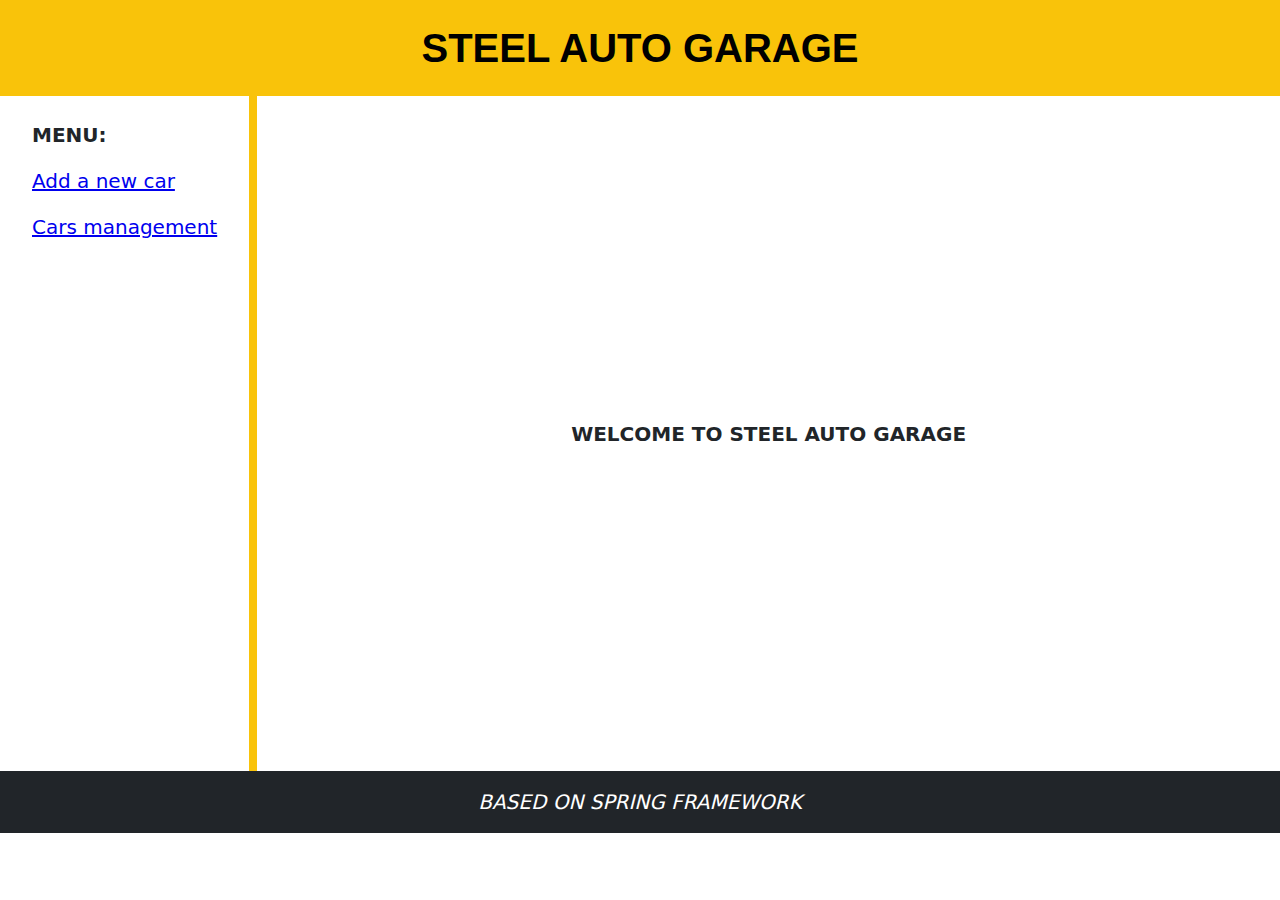
<file: index.html>
<!DOCTYPE html>
<html lang="vi">
	<head>
		<meta charset="utf-8" />
		<title>Steel Auto Garage</title>
		<link rel="stylesheet" href="./index.css" />
	</head>
	<body>
		<header><h1>STEEL AUTO GARAGE</h1></header>
		<div class="container">
			<aside>
				<div class="menu">
					<p><b>MENU:</b></p>
					<p><a href="./html/add-new-car.html">Add a new car</a></p>
					<p><a href="./html/car-management.html">Cars management</a></p>
				</div>
			</aside>
			<div class="vr"></div>
			<main><b>WELCOME TO STEEL AUTO GARAGE</b></main>
		</div>
		<footer><i>BASED ON SPRING FRAMEWORK</i></footer>
	</body>
</html>
</file>
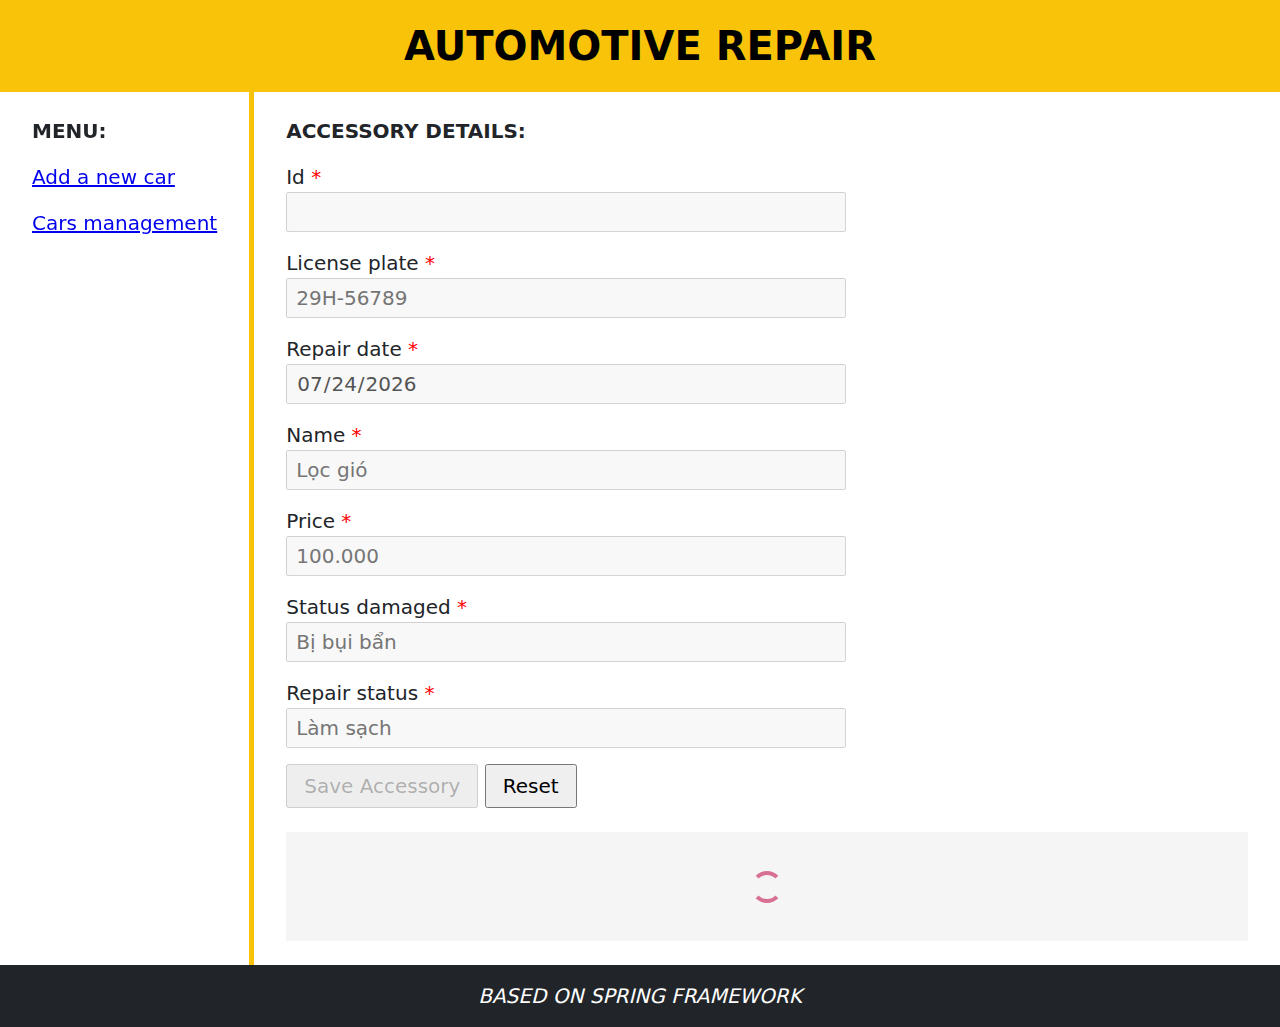
<file: html/accessory-details.html>
<!DOCTYPE html>
<html lang="vi">
	<head>
		<meta charset="utf-8" />
		<title>Steel Auto Garage: Accessory details</title>
		<link
			rel="stylesheet"
			href="https://cdnjs.cloudflare.com/ajax/libs/font-awesome/6.4.2/css/all.min.css" />
		<link rel="stylesheet" href="../css/accessory-details.css" />
	</head>
	<body>
		<header><h1>AUTOMOTIVE REPAIR</h1></header>
		<div class="container">
			<aside>
				<div class="menu">
					<p><b>MENU:</b></p>
					<p><a href="./add-new-car.html">Add a new car</a></p>
					<p><a href="./car-management.html">Cars management</a></p>
				</div>
			</aside>
			<div class="vr"></div>
			<main>
				<form id="accessory-form">
					<p><b>ACCESSORY DETAILS:</b></p>
					<div class="form-control">
						<label for="id">Id</label>
						<input type="number" name="id" id="id" disabled />
					</div>
					<div class="form-control">
						<label for="license-plate">License plate</label>
						<input
							type="text"
							name="license-plate"
							id="license-plate"
							placeholder="29H-56789"
							required />
					</div>
					<div class="form-control">
						<label for="repair-date">Repair date</label>
						<input type="date" name="repair-date" id="repair-date" required />
					</div>
					<div class="form-control">
						<label for="name">Name</label>
						<input type="text" name="name" id="name" placeholder="Lọc gió" required />
					</div>
					<div class="form-control">
						<label for="price">Price</label>
						<input type="text" name="price" id="price" placeholder="100.000" required />
					</div>
					<div class="form-control">
						<label for="status-damaged">Status damaged</label>
						<input
							type="text"
							name="status-damaged"
							id="status-damaged"
							placeholder="Bị bụi bẩn"
							required />
					</div>
					<div class="form-control">
						<label for="repair-status">Repair status</label>
						<input
							type="text"
							name="repair-status"
							id="repair-status"
							placeholder="Làm sạch"
							required />
					</div>
					<div class="form-submit">
						<button id="save" type="submit">Save Accessory</button>
						<button type="reset">Reset</button>
					</div>
				</form>
				<div class="data">
					<div class="table-container">
						<table>
							<thead>
								<tr>
									<th>No <i class="fa fa-solid fa-sort fa-xs"></i></th>
									<th>License plate <i class="fa fa-solid fa-sort fa-xs"></i></th>
									<th>Repair date <i class="fa fa-solid fa-sort fa-xs"></i></th>
									<th>Name <i class="fa fa-solid fa-sort fa-xs"></i></th>
									<th>Price <i class="fa fa-solid fa-sort fa-xs"></i></th>
									<th>
										Status damaged <i class="fa fa-solid fa-sort fa-xs"></i>
									</th>
									<th>Repair status <i class="fa fa-solid fa-sort fa-xs"></i></th>
									<th>Actions</th>
								</tr>
							</thead>
							<tbody id="accessories"></tbody>
						</table>
					</div>
					<div id="loading">
						<div class="loading-icon"></div>
					</div>
					<div class="pagination">
						<div class="pagination-size">
							<select title="Số bản ghi mỗi trang" id="size">
								<option value="10" selected>10</option>
								<option value="25">25</option>
								<option value="50">50</option>
							</select>
							<span>Record(s) per page.</span>
						</div>
						<div class="pagination-controls">
							<button title="Trang đầu tiên" type="button" id="first-page">
								<i class="fa-solid fa-angles-left"></i>
							</button>
							<button title="Trang trước" type="button" id="prev-page">
								<i class="fa-solid fa-angle-left"></i>
							</button>
							<input
								title="Trang hiện tại"
								type="number"
								name="page"
								id="page"
								value="1" />
							<button title="Trang sau" type="button" id="next-page">
								<i class="fa-solid fa-angle-right"></i>
							</button>
							<button title="Trang cuối cùng" type="button" id="last-page">
								<i class="fa-solid fa-angles-right"></i>
							</button>
						</div>
					</div>
				</div>
			</main>
		</div>
		<footer><i>BASED ON SPRING FRAMEWORK</i></footer>
		<script src="../js/accessory-details.js"></script>
	</body>
</html>
</file>
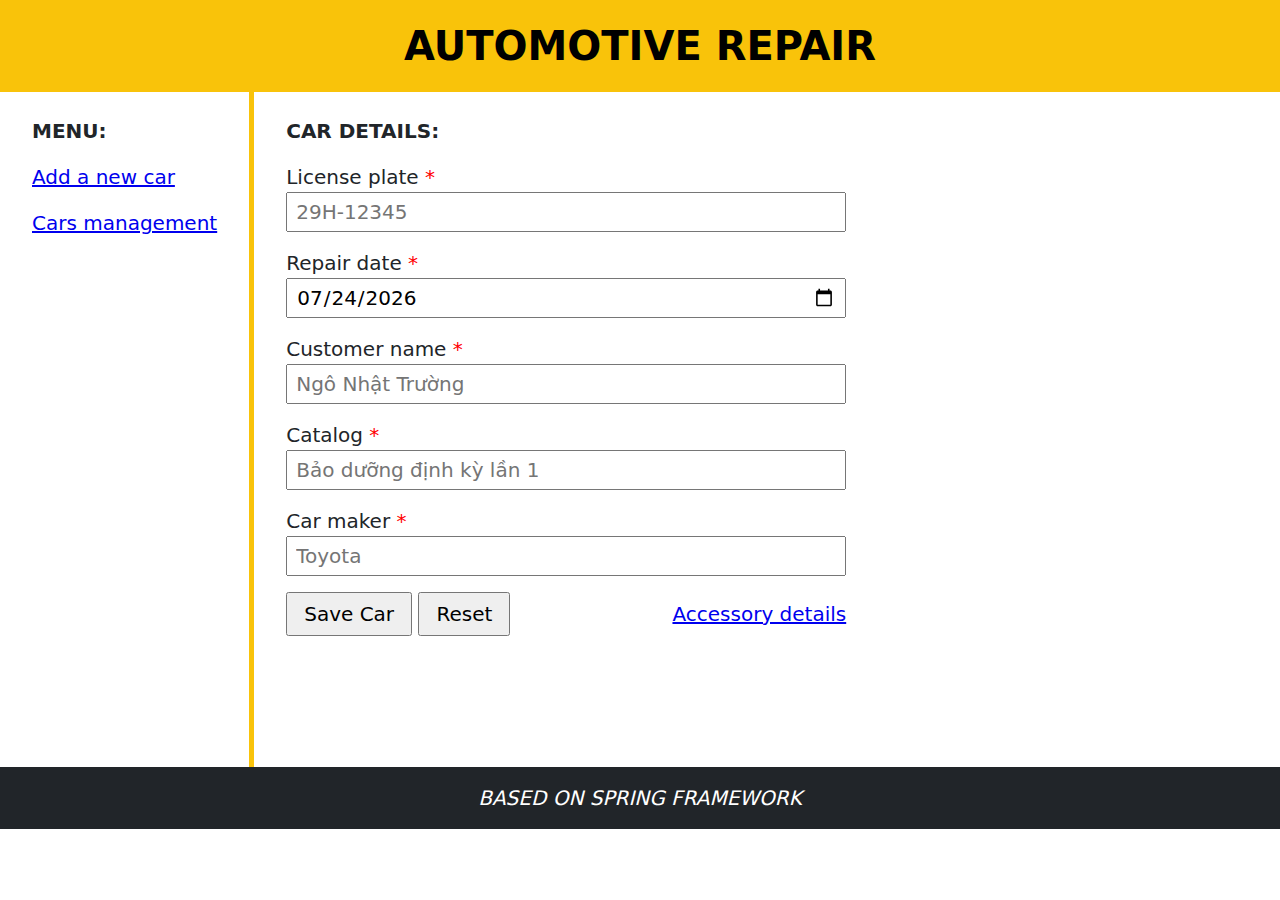
<file: html/add-new-car.html>
<!DOCTYPE html>
<html lang="vi">
	<head>
		<meta charset="utf-8" />
		<title>Steel Auto Garage: Add new car</title>
		<link rel="stylesheet" href="../css/add-new-car.css" />
	</head>
	<body>
		<header><h1>AUTOMOTIVE REPAIR</h1></header>
		<div class="container">
			<aside>
				<div class="menu">
					<p><b>MENU:</b></p>
					<p><a href="#">Add a new car</a></p>
					<p><a href="./car-management.html">Cars management</a></p>
				</div>
			</aside>
			<div class="vr"></div>
			<main>
				<form id="car-create-form">
					<p><b>CAR DETAILS:</b></p>
					<div class="form-control">
						<label for="license-plate">License plate</label>
						<input
							type="text"
							name="license-plate"
							id="license-plate"
							placeholder="29H-12345"
							required />
					</div>
					<div class="form-control">
						<label for="repair-date">Repair date</label>
						<input type="date" name="repair-date" id="repair-date" required />
					</div>
					<div class="form-control">
						<label for="customer-name">Customer name</label>
						<input
							type="text"
							name="customer-name"
							id="customer-name"
							placeholder="Ngô Nhật Trường"
							required />
					</div>
					<div class="form-control">
						<label for="catalog">Catalog</label>
						<input
							type="text"
							name="catalog"
							id="catalog"
							placeholder="Bảo dưỡng định kỳ lần 1"
							required />
					</div>
					<div class="form-control">
						<label for="car-maker">Car maker</label>
						<input
							type="text"
							name="car-maker"
							id="car-maker"
							placeholder="Toyota"
							required />
					</div>
					<div class="form-submit">
						<div>
							<button id="save" type="submit">Save Car</button>
							<button type="reset">Reset</button>
						</div>
						<a href="./accessory-details.html">Accessory details</a>
					</div>
				</form>
			</main>
		</div>
		<footer><i>BASED ON SPRING FRAMEWORK</i></footer>
		<script src="../js/add-new-car.js"></script>
	</body>
</html>
</file>
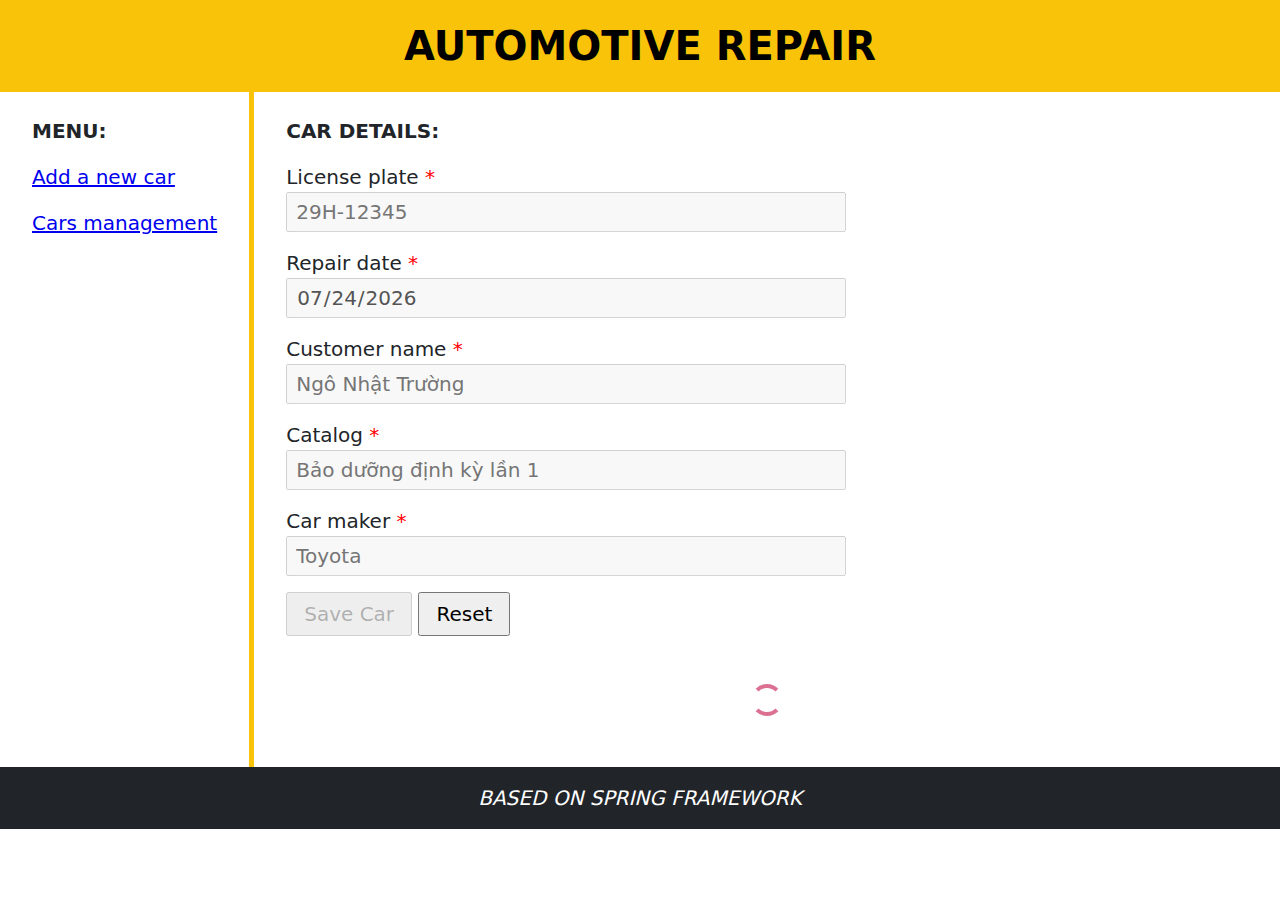
<file: html/car-management.html>
<!DOCTYPE html>
<html lang="vi">
	<head>
		<meta charset="utf-8" />
		<title>Car Management</title>
		<link
			rel="stylesheet"
			href="https://cdnjs.cloudflare.com/ajax/libs/font-awesome/6.4.2/css/all.min.css" />
		<link rel="stylesheet" href="../css/car-management.css" />
	</head>
	<body>
		<header><h1>AUTOMOTIVE REPAIR</h1></header>
		<div class="container">
			<aside>
				<div class="menu">
					<p><b>MENU:</b></p>
					<p><a href="./add-new-car.html">Add a new car</a></p>
					<p><a href="#">Cars management</a></p>
				</div>
			</aside>
			<div class="vr"></div>
			<main>
				<form id="car-update-form">
					<p><b>CAR DETAILS:</b></p>
					<div class="form-control">
						<label for="license-plate">License plate</label>
						<input
							type="text"
							name="license-plate"
							id="license-plate"
							placeholder="29H-12345"
							disabled
							required />
					</div>
					<div class="form-control">
						<label for="repair-date">Repair date</label>
						<input type="date" name="repair-date" id="repair-date" disabled required />
					</div>
					<div class="form-control">
						<label for="customer-name">Customer name</label>
						<input
							type="text"
							name="customer-name"
							id="customer-name"
							placeholder="Ngô Nhật Trường"
							required />
					</div>
					<div class="form-control">
						<label for="catalog">Catalog</label>
						<input
							type="text"
							name="catalog"
							id="catalog"
							placeholder="Bảo dưỡng định kỳ lần 1"
							required />
					</div>
					<div class="form-control">
						<label for="car-maker">Car maker</label>
						<input
							type="text"
							name="car-maker"
							id="car-maker"
							placeholder="Toyota"
							required />
					</div>
					<div class="form-submit">
						<button id="save" type="submit">Save Car</button>
						<button type="reset">Reset</button>
					</div>
				</form>
				<div class="data">
					<div class="table-container">
						<table>
							<thead>
								<tr>
									<th>License plate <i class="fa fa-solid fa-sort fa-xs"></i></th>
									<th>Repair date <i class="fa fa-solid fa-sort fa-xs"></i></th>
									<th>Customer name <i class="fa fa-solid fa-sort fa-xs"></i></th>
									<th>Catalog <i class="fa fa-solid fa-sort fa-xs"></i></th>
									<th>Car maker <i class="fa fa-solid fa-sort fa-xs"></i></th>
									<th>Actions</th>
								</tr>
							</thead>
							<tbody id="cars"></tbody>
						</table>
					</div>
					<div id="loading">
						<div class="loading-icon"></div>
					</div>
					<div class="pagination">
						<div class="pagination-size">
							<select title="Số bản ghi mỗi trang" id="size">
								<option value="10" selected>10</option>
								<option value="25">25</option>
								<option value="50">50</option>
							</select>
							<span>Record(s) per page.</span>
						</div>
						<div class="pagination-controls">
							<button title="Trang đầu tiên" type="button" id="first-page">
								<i class="fa-solid fa-angles-left"></i>
							</button>
							<button title="Trang trước" type="button" id="prev-page">
								<i class="fa-solid fa-angle-left"></i>
							</button>
							<input
								title="Trang hiện tại"
								type="number"
								name="page"
								id="page"
								value="1" />
							<button title="Trang sau" type="button" id="next-page">
								<i class="fa-solid fa-angle-right"></i>
							</button>
							<button title="Trang cuối cùng" type="button" id="last-page">
								<i class="fa-solid fa-angles-right"></i>
							</button>
						</div>
					</div>
				</div>
			</main>
		</div>
		<footer><i>BASED ON SPRING FRAMEWORK</i></footer>
		<script src="../js/car-management.js"></script>
	</body>
</html>
</file>
<file: index.css>
* {
	box-sizing: border-box;
	margin: 0;
	padding: 0;
}

body {
	font-family:system-ui, -apple-system, BlinkMacSystemFont, 'Segoe UI', Roboto, Oxygen, Ubuntu, Cantarell, 'Open Sans', 'Helvetica Neue', sans-serif;
	font-size: 1.25em;
	font-weight: 400;
	line-height: 1.5;
	color: #212529;
	background-color: white;
}

header {
	text-align: center;
	padding: 18px 0;
	color: black;
	background-color: #f9c30a;
	font-family: 'Lucida Sans', 'Lucida Sans Regular', 'Lucida Grande', 'Lucida Sans Unicode', Geneva, Verdana, sans-serif;
}

.container {
	min-height: 75vh;
	display: flex;
}

aside {
	padding: 24px 32px;
}

.menu {
	display: flex;
	flex-direction: column;
	row-gap: 16px;
	position: sticky;
	top: 16px;
}

.vr {
	width: 8px;
	background-color: #f9c30a;
}

main {
	flex: 1;
	display: flex;
	justify-content: center;
	align-items: center;
}

footer {
	text-align: center;
	padding: 16px 0;
	color: white;
	background-color: #212529;
}
</file>
<file: css/accessory-details.css>
* {
	box-sizing: border-box;
	margin: 0;
	padding: 0;
}

body {
	font-family:system-ui, -apple-system, BlinkMacSystemFont, 'Segoe UI', Roboto, Oxygen, Ubuntu, Cantarell, 'Open Sans', 'Helvetica Neue', sans-serif;
	font-size: 1.25em;
	font-weight: 400;
	line-height: 1.5;
	color: #212529;
	background-color: #ffffff;
}

header {
	text-align: center;
	padding: 16px 0;
	color: black;
	background-color: #f9c30a;
}

.container {
	min-height: 75vh;
	display: flex;
}

aside {
	padding: 24px 32px;
}

.menu {
	display: flex;
	flex-direction: column;
	row-gap: 16px;
	position: sticky;
	top: 16px;
}

.vr {
	width: 5px;
	background-color: #f9c30a;
}

main {
	padding: 24px 32px;
	flex: 1;
	display: flex;
	flex-direction: column;
	row-gap: 24px;
}

form {
	max-width: 560px;
	display: flex;
	flex-direction: column;
	row-gap: 16px;
}

.form-control {
	display: flex;
	flex-direction: column;
}

.form-control > label::after {
	content: " *";
	color: #ff0000;
}

.form-control input {
	height: 40px;
	padding: 0 8px;
	font-size: inherit;
	font-family: inherit;
}

.form-submit button {
	padding: 8px 16px;
	font-size: inherit;
	font-family: inherit;
}

.data {
	position: relative;
}

.table-container {
	max-height: 400px;
	overflow-y: scroll;
	border: 1px solid #d3d3d3;
}

table {
	border-collapse: collapse;
	width: 100%;
	height: 100%;
	cursor: pointer;
}

thead {
	position: sticky;
	top: 0;
	background-color: #ffffff;
	border-bottom: 1px solid #000000;
}

tbody tr:nth-child(odd) {
	background-color: #eeeeee;
}

th:hover,
tr:hover {
	background-color: #dddddd;
}

td:nth-child(5) {
	text-align: right;
}

td:last-child {
	text-align: center;
}

th,
td {
	border-right: 1px solid #dddddd;
	border-bottom: 1px solid #dddddd;
	padding: 4px 8px;
}

td button {
	padding: 4px 8px;
	font-size: 16px;
	font-family: inherit;
}

#loading {
	position: absolute;
	top: 0;
	right: 0;
	bottom: 0;
	left: 0;
	background-color: #f5f5f5;
	display: flex;
	justify-content: center;
	align-items: center;
}

.loading-icon {
	width: 32px;
	height: 32px;
	border-radius: 50%;
	border-width: 4px;
	border-style: solid;
	border-color: #d87093 transparent;
	animation: rotate 400ms linear infinite;
}

@keyframes rotate {
	0% {
		transform: rotate(0deg);
	}
	100% {
		transform: rotate(360deg);
	}
}

.pagination {
	display: flex;
	justify-content: end;
	gap: 24px;
	margin-top: 8px;
}

.pagination-controls {
	display: flex;
}

.pagination input {
	width: 56px;
	text-align: center;
	font-size: inherit;
	font-family: inherit;
}

.pagination select {
	padding: 0 8px;
	font-size: inherit;
	font-family: inherit;
}

.pagination button {
	width: 48px;
	font-family: inherit;
	cursor: pointer;
}

footer {
	text-align: center;
	padding: 16px 0;
	color: #ffffff;
	background-color: #212529;
}
</file>
<file: css/add-new-car.css>
* {
	box-sizing: border-box;
	margin: 0;
	padding: 0;
}

body {
	font-family:system-ui, -apple-system, BlinkMacSystemFont, 'Segoe UI', Roboto, Oxygen, Ubuntu, Cantarell, 'Open Sans', 'Helvetica Neue', sans-serif;
	font-size: 1.25em;
	font-weight: 400;
	line-height: 1.5;
	color: #212529;
	background-color: #ffffff;
}

header {
	text-align: center;
	padding: 16px 0;
	color: black;
	background-color: #f9c30a;
}

.container {
	min-height: 75vh;
	display: flex;
}

aside {
	padding: 24px 32px;
}

.menu {
	display: flex;
	flex-direction: column;
	row-gap: 16px;
	position: sticky;
	top: 16px;
}

.vr {
	width: 5px;
	background-color: #f9c30a;
}

main {
	padding: 24px 32px;
	flex: 1;
}

form {
	max-width: 560px;
	display: flex;
	flex-direction: column;
	row-gap: 16px;
}

.form-control {
	display: flex;
	flex-direction: column;
}

.form-control > label::after {
	content: " *";
	color: #ff0000;
}

.form-control input {
	height: 40px;
	padding: 0 8px;
	font-size: inherit;
	font-family: inherit;
}

.form-submit {
	display: flex;
	justify-content: space-between;
	align-items: center;
}

.form-submit button {
	cursor: pointer;
	padding: 8px 16px;
	font-size: inherit;
	font-family: inherit;
}

footer {
	text-align: center;
	padding: 16px 0;
	color: #ffffff;
	background-color: #212529;
}
</file>
<file: css/car-management.css>
* {
	box-sizing: border-box;
	margin: 0;
	padding: 0;
}

body {
	font-family:system-ui, -apple-system, BlinkMacSystemFont, 'Segoe UI', Roboto, Oxygen, Ubuntu, Cantarell, 'Open Sans', 'Helvetica Neue', sans-serif;
	font-size: 1.25em;
	font-weight: 400;
	line-height: 1.5;
	color: #212529;
	background-color: #ffffff;
}

header {
	text-align: center;
	padding: 16px 0;
	color: black;
	background-color: #f9c30a;
}

.container {
	min-height: 75vh;
	display: flex;
}

aside {
	padding: 24px 32px;
}

.menu {
	display: flex;
	flex-direction: column;
	row-gap: 16px;
	position: sticky;
	top: 16px;
}

.vr {
	width: 5px;
	background-color: #f9c30a;
}

main {
	padding: 24px 32px;
	flex: 1;
	display: flex;
	flex-direction: column;
	row-gap: 24px;
}

form {
	max-width: 560px;
	display: flex;
	flex-direction: column;
	row-gap: 16px;
}

.form-control {
	display: flex;
	flex-direction: column;
}

.form-control > label::after {
	content: " *";
	color: #ff0000;
}

.form-control input {
	height: 40px;
	padding: 0 8px;
	font-size: inherit;
	font-family: inherit;
}

.form-submit button {
	padding: 8px 16px;
	font-size: inherit;
	font-family: inherit;
}

.data {
	position: relative;
}

.table-container {
	max-height: 400px;
	overflow-y: scroll;
	border: 1px solid #d3d3d3;
}

table {
	border-collapse: collapse;
	width: 100%;
	height: 100%;
	cursor: pointer;
}

thead {
	position: sticky;
	top: 0;
	background-color: #ffffff;
	border-bottom: 1px solid #000000;
}

tbody tr:nth-child(odd) {
	background-color: #eeeeee;
}

th:hover,
tr:hover {
	background-color: #dddddd;
}

td:nth-child(5) {
	text-align: right;
}

td:last-child {
	text-align: center;
}

th,
td {
	border-right: 1px solid #dddddd;
	border-bottom: 1px solid #dddddd;
	padding: 4px 8px;
}

td button {
	padding: 4px 8px;
	font-size: 16px;
	font-family: inherit;
}

#loading {
	position: absolute;
	top: 0;
	right: 0;
	bottom: 0;
	left: 0;
	background-color: white;
	display: flex;
	justify-content: center;
	align-items: center;
}

.loading-icon {
	width: 32px;
	height: 32px;
	border-radius: 50%;
	border-width: 4px;
	border-style: solid;
	border-color: palevioletred transparent;
	animation: rotate 400ms linear infinite;
}

@keyframes rotate {
	0% {
		transform: rotate(0deg);
	}
	100% {
		transform: rotate(360deg);
	}
}

.pagination {
	display: flex;
	justify-content: end;
	gap: 24px;
	margin-top: 8px;
}

.pagination-controls {
	display: flex;
}

.pagination input {
	width: 56px;
	text-align: center;
	font-size: inherit;
	font-family: inherit;
}

.pagination select {
	padding: 0 8px;
	font-size: inherit;
	font-family: inherit;
}

.pagination button {
	cursor: pointer;
	width: 48px;
	font-family: inherit;
}

footer {
	text-align: center;
	padding: 16px 0;
	color: #ffffff;
	background-color: #212529;
}
</file>
